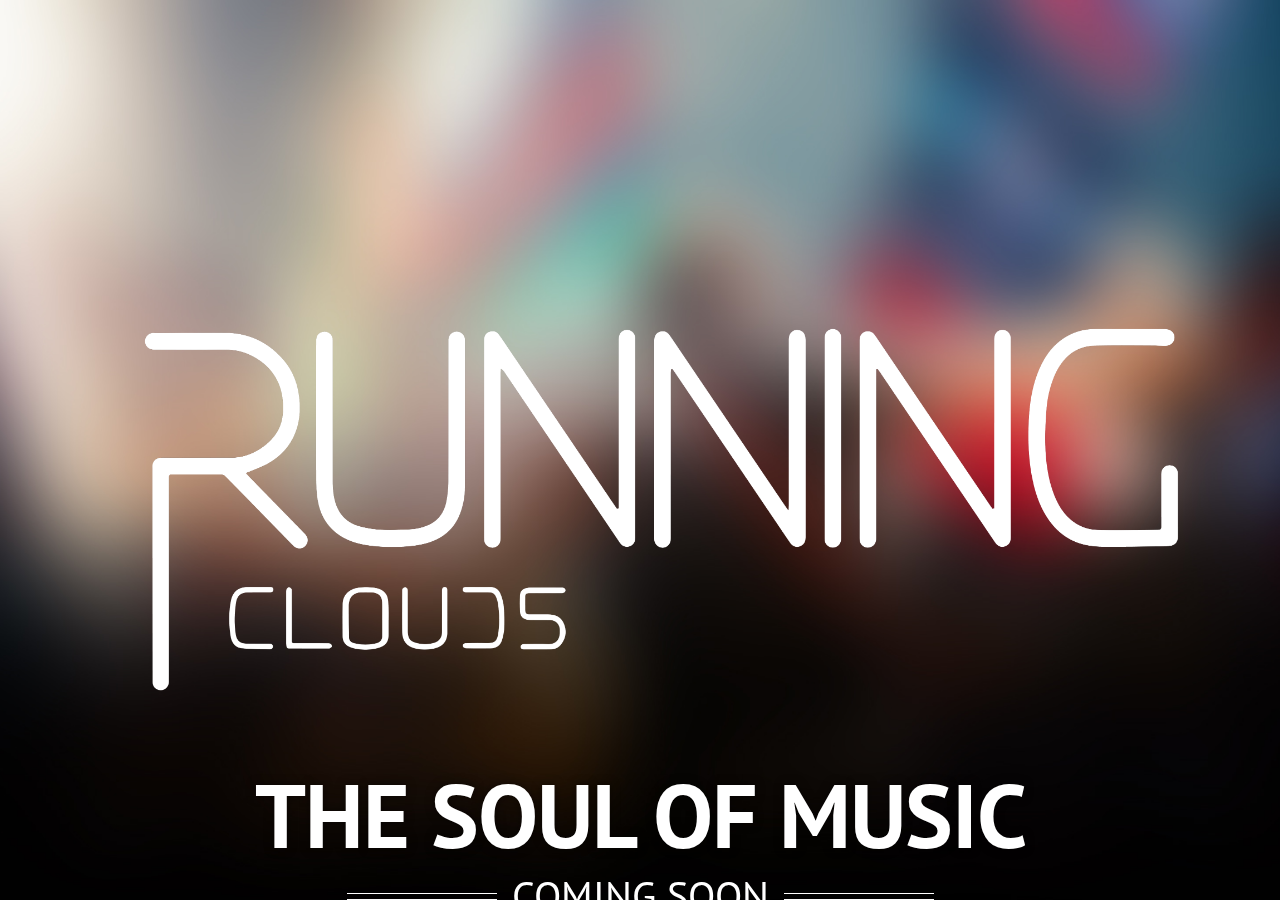
<file: soon.html>
<!DOCTYPE html>
<html>

<head>
    <meta charset="utf-8">
    <title>Raaga - Responsive Parallax Template for Bands</title>
    <meta name="viewport" content="width=device-width, initial-scale=1.0">
    <!-- Bootstrap -->
    <link href="css/bootstrap.css" rel="stylesheet">
    <link href="css/bootstrap-responsive.css" rel="stylesheet" media="screen">
    <!--==============GOOGLE FONT - PT SANS=================-->
    <link href="http://fonts.googleapis.com/css?family=PT%20Sans:400,700" rel="stylesheet" type="text/css">

    <!--==============MAIN CSS=================-->
    <link href="css/band.css" rel="stylesheet" media="all">

    <!-- Mordernizr -->
    <script src="js/modernizr.js"></script>
</head>

<body>

    <!--==============PAGE NOT FOUND=================-->

    <div class="comingsoon">
        <div class="contentcoming">
            <div class="hero-unit">
                <p class="text-center"><img src="images/logo-big.png" alt="band logo"></p>
                <h1>THE SOUL OF MUSIC</h1>
                <h3 class="subtitle fancy"><span>COMING SOON</span></h3>
            </div>
        </div>
    </div>

    <!--==============JQUERY LIBRARY=================-->
    <script src="js/jquery-1.9.0.min.js"></script>
    <script src="js/jquery.easing.1.2.js"></script>

    <!--==============BOOTSTRAP JS=================-->
    <script src="js/bootstrap.js"></script>

</body>

</html>
</file>
<file: css/band.css>
@charset "utf-8";
/* CSS Document */


/*
Theme Name: Raaga - Responsive Parallax Template for Bands
Version: 1.0
Author: Surjith SM
Author URI: http://themeforest.net/user/surjithctly
*/


/******************  Table of Contents  *****************************
0. GLOBAL STYLES
1. HEADER
2. SLIDER
3. EVENTS
4. ABOUT THE BAND
5. IMAGE GALLERY
6. MEDIA
7. CONTACT
8. FOOTER
9. BLOG
10. 404 PAGE NOT FOUND
11. COMING SOON
12. CUSTOM MEDIA QUERIES
13. VERSION 1.1

If you having trouble in editing css. please send a mail to support@surjithctly.in

*/


/*==========0. GLOBAL STYLES==============*/

body {
	font-family:"PT Sans", Arial, Helvetica, sans-serif;
	background:#FFF;
}
a {
	color:#f84d26;
}
a:hover, a:focus {
	color:#d23916;
}
ul, ol {
	list-style:none;
}
iframe {
border: 0;
}

/*==========1. HEADER==============*/

.jumbotron {
	position: relative;
	color: #fff;
}
.masthead {
	height:840px;
	background:url(../images/header_img1.jpg) no-repeat #000; /* Old browsers */
	overflow:hidden;
	background-attachment: fixed;
	background-position: 50% 0;
	background-size:cover;
	-ms-background-position-x:center !important;
}
.navbar {
	background:	#080c19;
}
.navbar-inner {
	background:none;
	border:0;
	-webkit-box-shadow:none;
	-moz-box-shadow:none;
	box-shadow:none;
	padding-top: 5px;
	filter:none;
	-ms-filter:none;
}
.navbar .nav > li > a {
	color:#FFF;
	text-transform:uppercase;
	text-shadow: none;
}
.navbar .nav > li > a:focus, .navbar .nav > li > a:hover {
	color:#CCC;
}
.navbar .nav > .active > a, .navbar .nav > .active > a:hover, .navbar .nav > .active > a:focus {
	background:none;
	color:#f84d26;
	-webkit-box-shadow:none;
	-moz-box-shadow:none;
	box-shadow:none;
}
.navbar .nav {
	padding-top:5px;
}
.navbar .btn, .navbar .btn-group {
	margin-top:0;
}
.navbar .nav li.dropdown.open > .dropdown-toggle, .navbar .nav li.dropdown.active > .dropdown-toggle, .navbar .nav li.dropdown.open.active > .dropdown-toggle {
	color: #FFF;
	background-color: transparent;
}
.navbar li.dropdown:hover ul {
	display:block;
}
.navbar .pull-right > li > .dropdown-menu, .navbar .nav > li > .dropdown-menu.pull-right {
	top:97%;
}
.navbar-absolute + div {
	margin-top: 68px;
}
.dropdown-menu > li > a:hover, .dropdown-menu > li > a:focus, .dropdown-submenu:hover > a, .dropdown-submenu:focus > a {
	background:#ba091a;
	background-image:none;
}
.dropdown-menu > .active > a, .dropdown-menu > .active > a:hover, .dropdown-menu > .active > a:focus {
	background:#ba091a;
}
.btn {
	background:#8b8b8b;
	color:#FFF;
	text-shadow:none;
	border: 0;
}
.btn:hover, .btn:focus, .btn:active {
	background:#6f6f6f;
	color:#FFF;
}
.btn-med {
	font-size: 14px;
	padding: 5px 18px;
}
.btn-large {
	font-size:18px;
	padding:20px 50px;
}
.btn-success {
	background-color: #2cc76a;
	background-image:none;
	border-color: rgba(0, 0, 0, 0.1) rgba(0, 0, 0, 0.1) rgba(0, 0, 0, 0.25);
}
.btn-success:hover, .btn-success:focus, .btn-success:active {
	background-color: #22bb5f!important;
	color:#FFF!important;
}
.btn-primary {
	background-color: #2db6d8;
	background-image:none;
	border-color: rgba(0, 0, 0, 0.1) rgba(0, 0, 0, 0.1) rgba(0, 0, 0, 0.25);
}
.btn-primary:hover, .btn-primary:focus, .btn-primary:active {
	background-color: #209ab8!important;
	color:#FFF!important;
}
.btn-danger {
	background-color: #e03114;
	background-image:none;
	border-color: rgba(0, 0, 0, 0.1) rgba(0, 0, 0, 0.1) rgba(0, 0, 0, 0.25);
}
.btn-danger:hover, .btn-danger:focus, .btn-danger:active {
	background-color: #d62d11!important;
	color:#FFF!important;
}
.navbar .nav > .active > a.btn {
	background-color: #22bb5f!important;
	color:#FFF!important;
}
/*==========2. SLIDER ==============*/


.hero-unit {
	background:none;
	text-align:center;
	padding-top:180px;
	padding-bottom:0;
}
.hero-unit h1 {
	padding-bottom:15px;
	font-size:90px;
	text-shadow:0px 0px 10px rgba(0, 0, 0, 0.5);
}
.hero-unit h3 {
	font-weight:normal;
	padding-bottom:15px;
	font-size:40px;
}
.slide2 {
	background:none;
	text-align:center;
	padding-top:100px;
}
.slide2 h1 {
	font-size:50px;
}
.slide3 {
	background:none;
	text-align:center;
	padding-top:100px;
}
.slide3 h1 {
	font-size:50px;
	padding-top:10px;
}
.slide3 h3 {
	font-size:20px;
	padding-right:20px;
}
.fancy {
	line-height: 0.5;
	text-align: center;
}
.fancy span {
	display: inline-block;
	position: relative;
}
.fancy span:before, .fancy span:after {
	content: "";
	position: absolute;
	height: 5px;
	border-bottom: 1px solid white;
	border-top: 1px solid white;
	top: 8px;
	width: 150px;
}
.fancy span:before {
	right: 100%;
	margin-right: 15px;
}
.fancy span:after {
	left: 100%;
	margin-left: 15px;
}
/*==========3. EVENTS==============*/

.PageHead {
	margin:20px 0;
	text-align:center;
}
.PageHead h3 {
	text-align:center;
	text-transform:uppercase;
}
.PageHead h3 span {
	display:block;
	line-height: 0;
}
.PageHead.inverse {
	color:#FFF;
}
.EventsList {
	margin-bottom:15px;
}
.EventsList .thumbnail {
	border:0;
	text-align:center;
	text-transform:uppercase;
	box-shadow:none;
}
.EventsList .thumbnail h3 {
	color:#ba091a;
	font-size: 20px;
	line-height: 1;
}
.EventsList .thumbnail, .EventsList .caption {
	margin:0;
	padding:0;
}
.showmore {
	border:1px #CCC solid;
	-webkit-border-radius:3px;
	-moz-border-radius:3px;
	border-radius:3px;
	padding:8px 10px;
	color:#666;
}
.showmore:hover {
	text-decoration:none;
	color:#999;
}
.sectionfooter {
	margin:30px 0;
}
/*==========4. ABOUT THE BAND==============*/

.about {
	color: #fff;
	background:url(../images/about_img.jpg) #000 center center; /* Old browsers */
	overflow:hidden;
	background-attachment: fixed;
	background-position: 50% 0;
	background-size:cover;
	-ms-background-position-x:center !important;
}
.theteam {
	margin-bottom:30px;
}
.theteam img {
	cursor:pointer;
}
.theteam img:hover {
	opacity:0.5;
}
/*==========5. IMAGE GALLERY ==============*/

.Gallery ul li {
	float:left;
	width:25%;
	-webkit-box-sizing:border-box;
	-moz-box-sizing:border-box;
	box-sizing:border-box;
	padding:1%;
}
.Gallery ul li img {
	min-width:100%;
}
/*MORE CSS ON THIS SECTION (ESPECALLY LIGHTBOX) CAN BE FOUND ON jquery.fancybox.css*/





/*==========6. OUR MEDIA ==============*/

.ourmedia {
	color: #fff;
	background:url(../images/media_img.jpg) #000 center center; /* Old browsers */
	overflow:hidden;
	background-attachment: fixed;
	background-position: 50% 0;
	background-size:cover;
	-ms-background-position-x:center !important;
}
.MediaThumb {
	margin:30px 0;
}
.MediaThumb div {
	cursor:pointer;
}
.MediaThumb img {
	border:solid 5px #151515;
	min-width:100%;
	-webkit-box-sizing:border-box;
	-moz-box-sizing:border-box;
	box-sizing:border-box;
}
.MediaThumb p {
	text-transform:uppercase;
	text-align:center;
	padding:5px 0;
	background:transparent;
	border:solid 5px transparent;
	color:#a0a0a0;
}
.MediaThumb div:hover img {
	border:solid 5px #FFF;
}
.MediaThumb div:hover p {
	background:#FFF;
	border:solid 5px #FFF;
	color:#333;
}
/*==========7. CONTACT ==============*/

.ContactUs {
	margin-top:25px;
}
.ContactUs input[type=text], .ContactUs input[type=email] {
	height:50px;
}
.ContactUs textarea {
	height:150px;
}
/*==========8. FOOTER ==============*/


.footer {
	color: #fff;
	background:url(../images/footer_img.jpg) no-repeat #000 center center; /* Old browsers */
	overflow:hidden;
	background-attachment: fixed;
	background-position: 50% 0;
	background-size:cover;
	padding-bottom:50px;
	-ms-background-position-x:center !important;
}
#TwitterBlock {
	width:100%;
	text-align:center;
}
#TwitterBlock iframe {
	width:100%;
	height:auto;
}
#TwitterLogo {
	width:50px;
	margin:10px auto;
}
#TwitterLogo img {
	max-width:100%;
}
#TwitterFooter {
	font-size:12px;
	color:#999999;
	text-align:center;
	position:relative;
	margin-top:-50px;
}
.socialButtons {
	text-align:center;
	margin:50px 0;
}
.socialButtons a {
	padding:5px;
}
.socialButtons a:hover {
	opacity:0.5;
}
/*==========9. BLOG ==============*/

.blogpost {
	margin-bottom:30px;
}
.blogpost img {
	padding:10px 0;
	max-width:100%;
	min-width:100%;
}
.blog h1.title {
	font-size:30px;
	line-height:32px;
}
.blog h3.subtitle {
	font-size:16px;
	font-weight:normal;
	line-height:20px;
	padding-bottom:5px;
}
.bloglist {
	margin:0;
	padding:0;
	list-style:none;
}
.bloglist li {
	padding:5px 0;
	color:#666;
}
.bloglist li a {
	color:#666;
}
.commentform input {
	height: 40px;
}
.commentform textarea {
	height:150px;
}
.commentform p {
	text-align:right;
}
.commentform .btn {
	margin-right:0;
}
.media-list p {
	margin-bottom:30px;
}
.media-list .timestamp {
	font-size:12px;
	color:#999;
	display:block;
	padding:5px 0;
}
/*==========10. 404 PAGE NOT FOUND ==============*/

.pagenotfound {
	background:	url(../images/404.jpg) no-repeat center center;
	background-size:cover;
	display: table;
	position: fixed;
	height: 100%;
	width: 100%;
	top: 0;
	bottom: 0;
	left: 0;
	right: 0;
	color:#FFF;
}
.pagenotfound .content404 {
	display: table-cell;
	vertical-align: middle;
	text-align: center;
	color:#FFF;
}
.pagenotfound h1 {
	font-size:150px;
	font-weight:bold;
	margin:50px 0;
}
/*==========11. COMING SOON ==============*/


.comingsoon {
	background:	url(../images/header_img1.jpg) no-repeat center center;
	background-size:cover;
	display: table;
	position: fixed;
	height: 100%;
	width: 100%;
	top: 0;
	bottom: 0;
	left: 0;
	right: 0;
	color:#FFF;
}
.comingsoon .contentcoming {
	display: table-cell;
	vertical-align: middle;
	text-align: center;
	color:#FFF;
}


/*==========12. CUSTOM MEDIA QUERIES==============*/


/*MEDIA QUERIES*/

@media (max-width: 979px) {
 .hero-unit {
 padding-top:250px;
}
 .hero-unit h1 {
 font-size:60px;
}
 .hero-unit h3 {
 font-size:18px;
 line-height:25px;
 padding-top:5px;
 padding-bottom:5px;
 font-weight:normal;
}
 .navbar .btn-navbar {
margin-top: 20px;
background: transparent;
text-shadow: none;
border: 0;
box-shadow: none;
}
 .navbar .btn-navbar:hover {
 background: transparent;
}
 .navbar-fixed-top.navbar-absolute {
 position: absolute;
 margin: 0;
}
 .nav-collapse .nav > li > a:hover, .nav-collapse .nav > li > a:focus, .nav-collapse .dropdown-menu a:hover, .nav-collapse .dropdown-menu a:focus {
 background:transparent;
}
 .slide2, .slide3 {
padding-top: 75px;
}
 .slide3 h1 {
 font-size: 25px;
}
 .slide3 h3, .slide2 h3 {
 font-size:18px;
 line-height:25px;
 padding-top:5px;
 padding-bottom:5px;
 font-weight:normal;
}
}
 @media (max-width: 767px) {
.jumbotron, .about, .ourmedia {
padding: 20px 20px;
margin-top: -20px;
margin-right: -20px;
margin-left: -20px;
height:auto;
}
.masthead {
	background-size:cover;
	background-attachment:scroll;
}
 .PageHead h3, .FeatLayout h3 {
 font-size:20px;
 line-height:25px;
 padding-top:5px;
 padding-bottom:5px;
}
 .jumbotron .navbar-fixed-top.navbar-absolute {
 top: 20px;
}
 .navbar .btn-navbar {
margin-top: 23px;
}
 .theteam [class*="span"] {
width: 30%;
float: left;
margin-right: 3%;
margin-bottom:30px;
}
 .Gallery ul li {
width: 50%;
padding:2%;
}
 .mediavideo iframe {
 width:100%;
}
 .MediaThumb [class*="span"] {
 width:46%;
 float:left;
 margin-right:2%;
}
 .sectionfooter {
margin-bottom: 50px;
}
 .footer {
padding: 20px 20px;
margin-bottom: -20px;
margin-right: -20px;
margin-left: -20px;
}
}
 @media (max-width: 480px) {
.hero-unit h1 {
font-size: 20px;
}
.slide2 iframe {
 width: 100%;
height: 200px;
}
.mediavideo iframe {
 height: 200px;
}
.flex-direction-nav {
 display:none;
}
.hero-unit {
padding-top: 190px;
}
.hero-unit h1 {
font-size: 42px;
}
}

/*==========13. VERSION 1.1==============*/


.moreevents {
	display:none;
}
.moreevents .EventsList:last-child {
	margin-bottom:0;
}

#ticker, #ticker .query {
	font: 120% Georgia, "Times New Roman", Times, serif;
	color: #FFF;
	text-align:center;
}
#ticker p {
	font-size:120%;
}

.audioembed, .subscribe {
	padding-bottom:25px;	
}

.audioembed iframe {
	z-index:-1;	
}

.subscribe input[type=text], .subscribe input[type=email] {
	height:50px;
	margin-bottom:20px;
}

.scrollup{
    width:40px;
    height:40px;
    opacity:0.4;
    position:fixed;
    bottom:30px;
    right:30px;
    display:none;
    text-indent:-9999px;
    background: url('../images/icon_top.png') no-repeat;
}

.playvideo .videoload {
	position:absolute;
	top:45%;
	left:0;
	right:0;
	text-align:center;
}

.playvideo {
	position:relative;	
}

ul {
margin: 0;
padding: 0;	
}


.cube {
	object-fit: cover;
	object-position: 100% 0;
	width: 221px;
	height: 220px;
}
</file>
